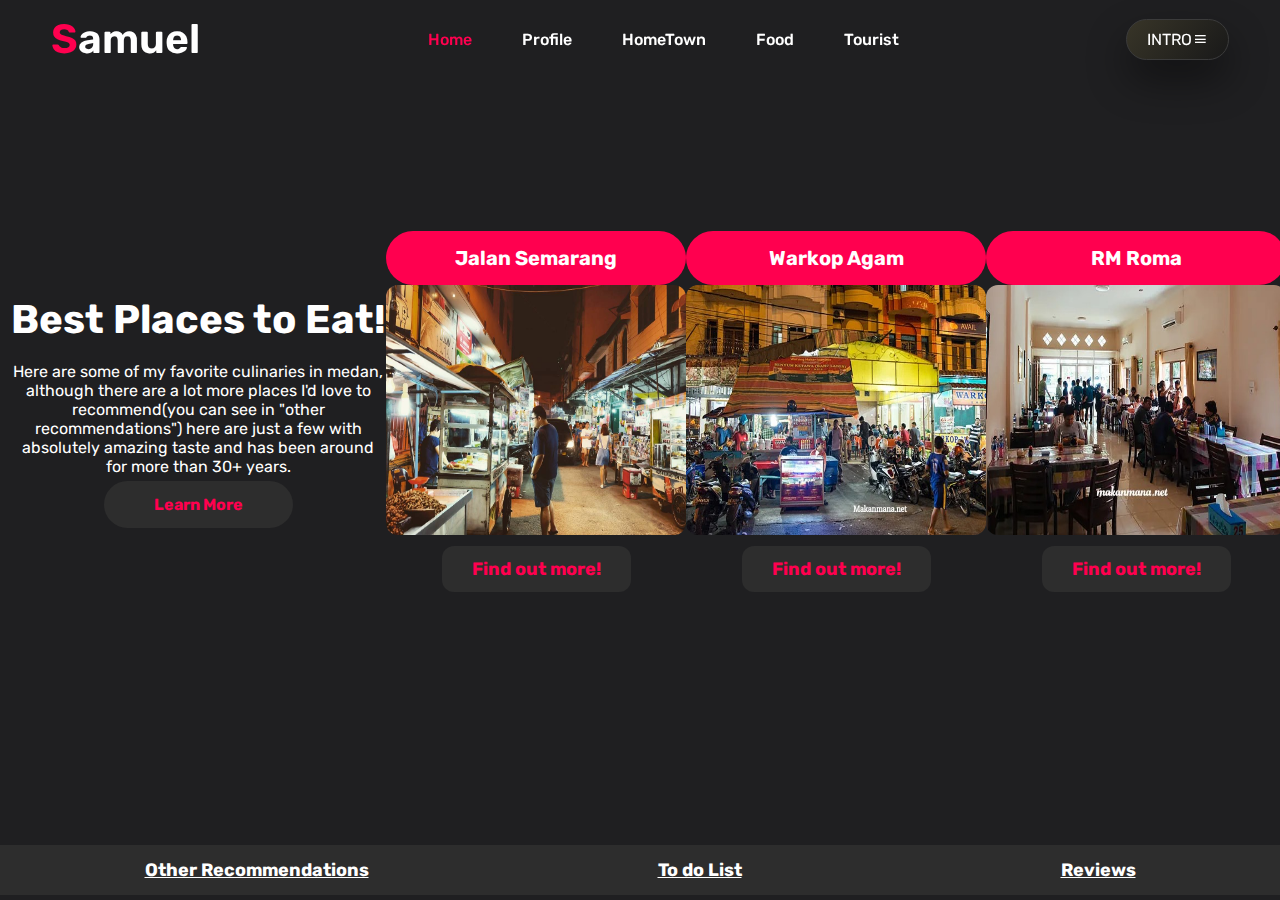
<file: WebDevAss1/foods.html>
<!DOCTYPE html>
<html lang="en">
  <head>
    <meta charset="UTF-8" />
    <meta name="viewport" content="width=device-width, initial-scale=1.0" />
    <title>favorite culinaries</title>
    <link rel="stylesheet" type="text/css" href="style.css" />

    <!-- boxicons link -->
    <link
      rel="stylesheet"
      href="https://unpkg.com/boxicons@latest/css/boxicons.min.css"
    />

    <!-- google fonts links -->
    <link rel="preconnect" href="https://fonts.googleapis.com" />
    <link rel="preconnect" href="https://fonts.gstatic.com" crossorigin />
    <link
      href="https://fonts.googleapis.com/css2?family=Castoro+Titling&family=Rubik:ital,wght@0,300;0,400;0,500;0,600;0,700;0,800;1,900&display=swap"
      rel="stylesheet"
    />
  </head>
  <body>
    <!-- Header Section -->
    <header>
      <a href="#" class="logo"><span>S</span>amuel</a>
      <ul class="navbar">
        <li><a href="index.html" class="active">Home</a></li>
        <li><a href="profile.html">Profile</a></li>
        <li><a href="hometown.html">HomeTown</a></li>
        <li><a href="foods.html">Food</a></li>
        <li><a href="places.html">Tourist</a></li>
      </ul>

      <div class="menu-btn">
        <span>INTRO</span>
        <div class="bx bx-menu" id="menu - icon"></div>
      </div>
    </header>

    <div class="body">
      <div class="heading">
        <h1>Best Places to Eat!</h1>
        <br />
        <p>
          Here are some of my favorite culinaries in medan, although there are a
          lot more places I'd love to recommend(you can see in "other
          recommendations") here are just a few with absolutely amazing taste
          and has been around for more than 30+ years.
          <br />
          <br />
          <a href="">Learn More</a>
        </p>
      </div>
      <div class="tours">
        <div class="places">
          <h2>Jalan Semarang</h2>
          <img
            src="images/semarang.jpeg"
            style="width: 300px; height: 250px; border-radius: 12px"
          />
          <br />
          <br />
          <a href="#">Find out more!</a>
        </div>
        <div class="places">
          <h2>Warkop Agam</h2>
          <img
            src="images/agam.jpeg"
            style="width: 300px; height: 250px; border-radius: 12px"
          />
          <br />
          <br />
          <a href="#">Find out more!</a>
        </div>
        <div class="places">
          <h2>RM Roma</h2>
          <img
            src="images/roma.jpeg"
            style="width: 300px; height: 250px; border-radius: 12px"
          />
          <br />
          <br />
          <a href="#">Find out more!</a>
        </div>
      </div>
    </div>
    <div class="footer">
      <a href="#">Other Recommendations</a>
      <a href="#" style="margin-right: 30px">To do List</a>
      <a href="#">Reviews</a>
    </div>
  </body>
</html>
</file>
<file: WebDevAss1/style.css>
* {
  padding: 0;
  margin: 0;
  box-sizing: border-box;
  font-family: "Rubik", sans-serif;
  list-style: none;
  text-decoration: none;
}

:root {
  --bg-color: #1f1f21;
  --text-color: #fff;
  --main-color: #ff004f;

  --big-font: 7rem;
  --p-font: 1.1rem;
}

body {
  background-color: var(--bg-color);
  color: var(--text-color);
  overflow-x: hidden;
}

header {
  position: fixed;
  top: 0;
  right: 0;
  width: 100%;
  z-index: 1000;
  display: flex;
  align-items: center;
  justify-content: space-between;
  padding: 32px 15%;
  background: transparent;
  transition: all ease 0.45s;
}

.logo {
  color: var(--text-color);
  font-size: 41px;
  font-weight: 600;
}

.logo span {
  color: var(--main-color);
}

.navbar {
  display: flex;
}

.navbar a {
  font-size: var(--p-font);
  font-weight: 500;
  color: var(--text-color);
  margin: 0 25px;
  transition: all ease 0.5s;
}

.navbar a:hover {
  color: var(--main-color);
}

.navbar a.active {
  color: var(--main-color);
}

.menu-btn {
  background: linear-gradient(130.08deg, #383528 0%, #191919 100%);
  box-shadow: 0px 20px 40px #00000070;
  border: 1px solid #3b3b3b;
  padding: 10px 20px;
  border-radius: 100px;
  display: flex;
  align-items: center;
  cursor: pointer;
}

#menu-icon {
  font-size: 28px;
  margin-left: 10px;
  z-index: 6;
}

section {
  padding: 0 15%;
}

.home {
  position: relative;
  width: 100%;
  height: 100vh;
  display: flex;
  align-items: center;
  justify-content: space-between;
  gap: 30px;
}

home img {
  height: 500px;
  width: 350px;
}

.home-img {
  width: 730px;
  height: 730px;
}

.home-img img {
  width: 100%;
  height: 100%;
  object-fit: contain;
}

.home-text span {
  padding: 5px 2px;
  background: linear-gradient(130.08deg, #383528 0%, #191919 100%);
  box-shadow: 0px 20px 40px #00000070;
  border: 1px solid #3b3b3b;
  border-radius: 100px;
  color: var(--text-color);
  font-weight: 700;
  font-size: 15px;
  text-transform: uppercase;
}

.home-text h1 {
  font-size: var(--big-font);
  margin: 23px 0;
}

.home-text p {
  font-size: var(--p-font);
  font-weight: 400;
  color: #c3c3c3;
  line-height: 30px;
  margin-bottom: 30px;
}

.btn {
  display: inline-block;
  padding: 14px 34px;
  background: var(--main-color);
  color: var(--text-color);
  border: 2px solid var(--main-color);
  font-size: 16px;
  font-weight: 600;
  border-radius: 8px;
  transition: all 0.6s ease-in-out;
}

.btn:hover {
  transform: translateY(-5px);
  background: transparent;
  color: var(--main-color);
}

.two {
  background: #141414;
  border: 2px solid #141414;
  color: var(--text-color);
  margin-left: 25px;
}

.two:hover {
  color: #141414;
  background: var(--text-color);
  border: 2px solid var(--text-color);
}

.share {
  position: absolute;
  bottom: 3rem;
  left: 15%;
  display: flex;
  align-items: center;
}

.share p {
  font-size: 17px;
  color: var(--text-color);
  margin-right: 25px;
}

.social i {
  display: inline-flex;
  align-items: center;
  justify-content: center;
  height: 45px;
  width: 45px;
  background: linear-gradient(130.08deg, #383528 0%, #191919 100%);
  box-shadow: 0px 20px 40px #00000070;
  border: 1px solid #3b3b3b;
  border-radius: 50%;
  color: var(--text-color);
  font-size: 20px;
  margin: 0 7px;
  transition: all 0.6s ease-in-out;
}

.social i:hover {
  transform: translateY(-10px);
}

@media (max-width: 1850px) {
  header {
    padding: 15px 8%;
    transition: 0.2s;
  }
  section {
    padding: 0 8%;
    transition: 0.2s;
  }
  .share {
    left: 8%;
    transition: 0.2s;
  }
}

@media (max-width: 1370px) {
  header {
    padding: 15px 4%;
    transition: 0.2s;
  }
  section {
    padding: 0 4%;
    transition: 0.2s;
  }
  .share {
    left: 4%;
    transition: 0.2s;
  }
  :root {
    --big-font: 5.5rem;
    --p-font: 1rem;
    transition: 0.2s;
  }
}

@media (max-width: 1020px) {
  .navbar a {
    margin: 0 15px;
  }
  :root {
    --big-font: 5rem;
    --p-font: 1rem;
    transition: 0.2s;
  }
}

@media (max-width: 950px) {
  .share {
    display: none;
  }
  section {
    padding: 70px 4%;
  }
  header {
    padding: 11px 4%;
    background: #2d2d2d;
  }
  .home {
    height: auto;
    display: flex;
    flex-wrap: wrap;
  }
  .home-text {
    order: 2;
  }
  .home-img {
    margin: auto;
    height: auto;
    width: auto;
  }
  .home-img img {
    max-width: 450px;
    width: 100%;
    height: auto;
  }
}

@media (max-width: 850px) {
  .navbar {
    position: absolute;
    width: 100%;
    height: 100vh;
    padding: 40px 50px;
    top: 0;
    bottom: 0;
    right: 0;
    left: 100%;
    display: flex;
    flex-direction: column;
    background: #2d2d2d;
    transition: all 0.4s ease-in-out;
  }
  .navbar a {
    display: block;
    color: #c3c3c3;
    padding: 0px 0px 40px 0px;
    font-size: 2rem;
    font-weight: 400;
  }
  .navbar.open {
    left: 0;
  }
}

@media (max-width: 500px) {
  :root {
    --big-font: 4rem;
    --p-font: 15px;
    transition: 0.2s;
  }
  .btn {
    padding: 9px 28px;
  }
}

.home-img img {
  animation: imgg 2s ease-in-out infinite;
  animation-delay: 2s;
}

@keyframes imgg {
  0% {
    transform: translateY(0);
  }
  50% {
    transform: translateY(-22px);
  }
  100% {
    transform: translateY(0);
  }
}

.body {
  width: 98%;
  height: 90vh;
  display: flex;
  justify-content: center;
  align-items: center;
  background-image: linear-gradient(rgba(0, 0, 0, 0.5), (0, 0, 0, 0.5)),
    url(images/brastagi.jpeg);
  background-position: center;
  background-size: cover;
  margin-left: 10px;
  margin-right: 10px;
}

.heading {
  width: 30%;
  text-align: center;
  color: #fff;
}
.heading h1 {
  font-size: 40px;
}

.heading a {
  text-decoration: none;
  color: #ff004f;
  font-weight: bold;
  border-radius: 45px;
  padding: 14px 50px;
  background-color: #2d2d2d;
}

.heading a:hover {
  letter-spacing: 3px;
  transition: 0.5s;
}

.tours {
  width: 70%;
  display: flex;
  justify-content: space-around;
}

.places {
  display: inline;
  text-align: center;
  border-radius: 12px;
}

.places h2 {
  color: var(--text-color);
  font-size: 20px;
  border-radius: 55px;
  padding: 15px 15px;
  background-color: var(--main-color);
}

.places a {
  text-decoration: none;
  color: #ff004f;
  font-weight: bold;
  font-size: 18px;
  border-radius: 12px;
  background-color: #2d2d2d;
  padding: 12px 30px;
}

.places a:hover {
  background-color: #fff;
  letter-spacing: 3px;
  transition: 0.5s;
}

.footer {
  width: 100%;
  height: 50px;
  display: flex;
  justify-content: space-around;
  align-items: center;
  background-color: #2d2d2d;
  margin-top: 35px;
}

.footer a {
  text-decoration: underline;
  color: var(--text-color);
  font-size: 18px;
  font-weight: bold;
}
</file>
